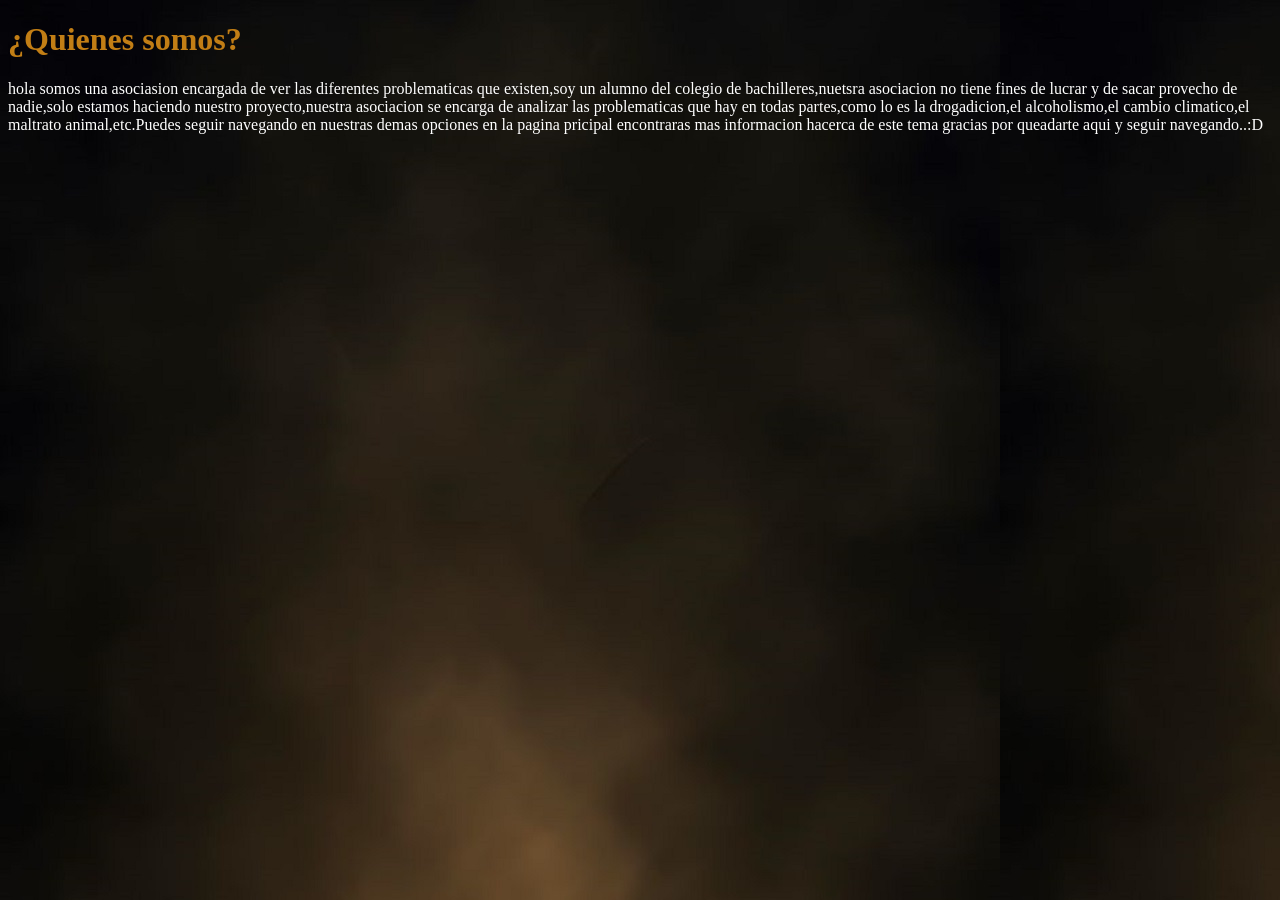
<file: pagina.html>
<!DOCTYPE html>
<html lang="es">
<head>
	<meta charset="utf-8">
	<meta name="viewport" content="width=device-width, initial-scale=1">
	<title>Nosotros</title>
</head>
<body background="imagen/fondo1.jpg">
	<h1 style="color:#C27E15; font:480px;" >¿Quienes somos?</h1>

<p style="color:#FFFFFF ;font:280px;" >hola somos una asociasion encargada de ver las diferentes problematicas que existen,soy un alumno del colegio de bachilleres,nuetsra asociacion no tiene fines de lucrar y de sacar provecho de nadie,solo estamos haciendo nuestro proyecto,nuestra asociacion se encarga de analizar las problematicas que hay en todas partes,como lo es la drogadicion,el alcoholismo,el cambio climatico,el maltrato animal,etc.Puedes seguir navegando en nuestras demas opciones en la pagina pricipal encontraras mas informacion hacerca de este tema gracias por queadarte aqui y seguir navegando..:D</p>

</body>
</html>
</file>
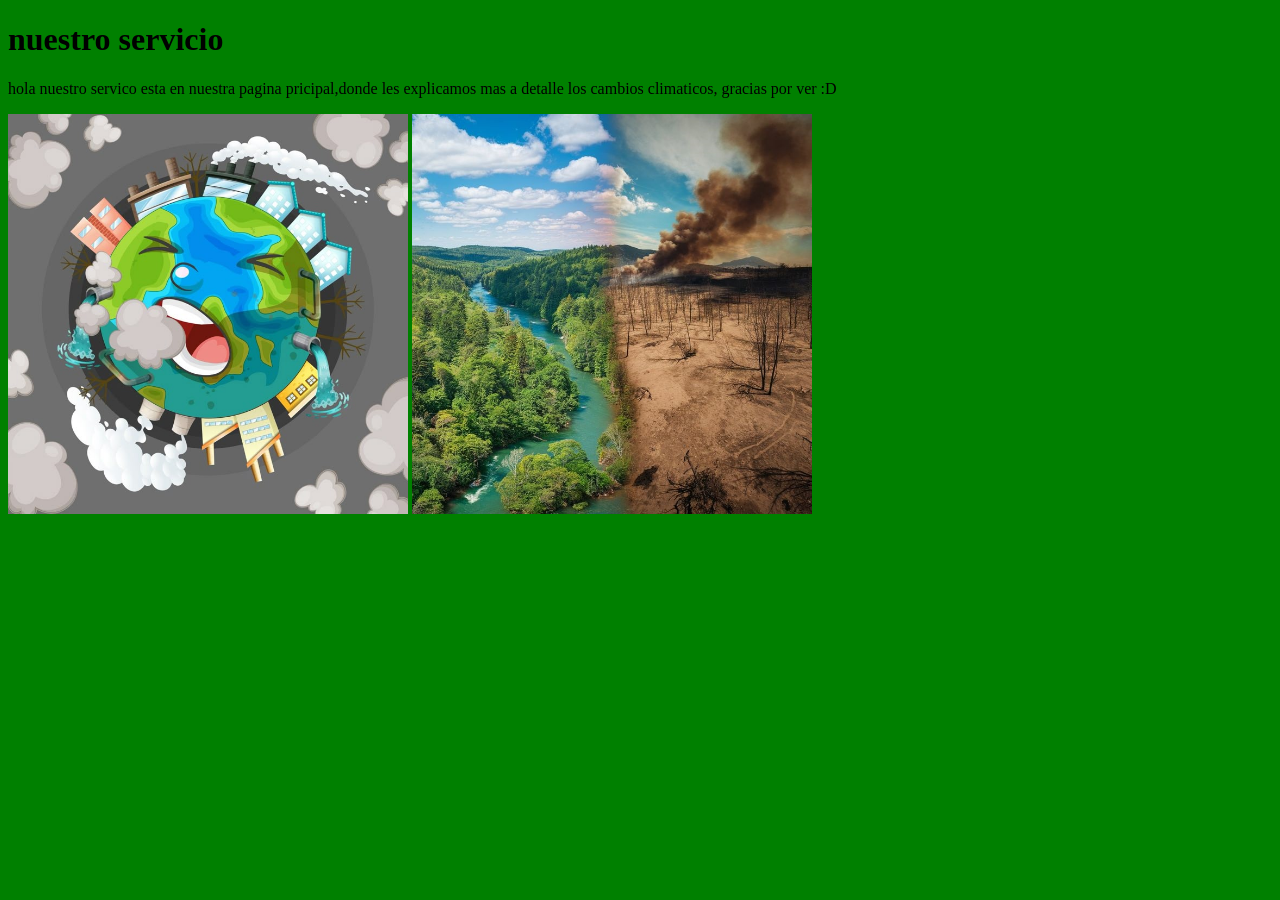
<file: pagina2.html>
<!DOCTYPE html>
<html>
<head>
	<meta charset="utf-8">
	<meta name="viewport" content="width=device-width, initial-scale=1">
	<title>servicio</title>
</head>
<body bgcolor="green">
<h1 style="color:black; font: 400px;">nuestro servicio</h1>
<p style="color white;font:250px;">hola nuestro servico esta en nuestra pagina pricipal,donde les explicamos mas a detalle los cambios climaticos, gracias por ver :D</p>
<img src="imagen/fofo.jpg" height="400px" width="400px">
<img src="imagen/dodo1.jpg" height="400px" width="400px">
</body>
</html>
</file>
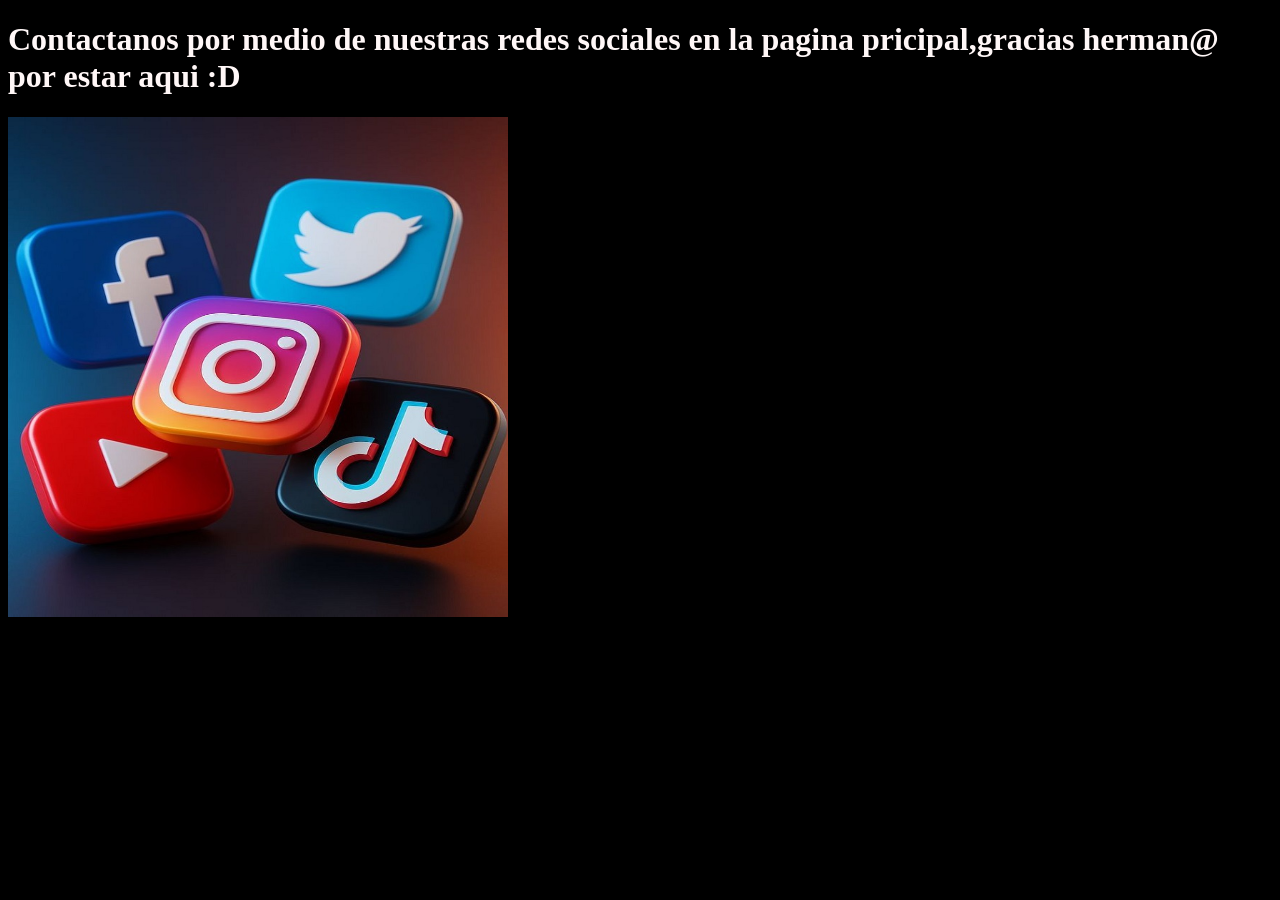
<file: pagina3.html>
<!DOCTYPE html>
<html>
<head>
	<meta charset="utf-8">
	<meta name="viewport" content="width=device-width, initial-scale=1">
	<title>contactanos</title>
</head>
<body bgcolor="black">
	<h1 style="color:#FFF7F7;font:250px;">Contactanos por medio de nuestras redes sociales en la pagina pricipal,gracias herman@ por estar aqui :D</h1>
<img src="imagen/redes1.jpg" height="500px" width="500px">
</body>
</html>
</file>
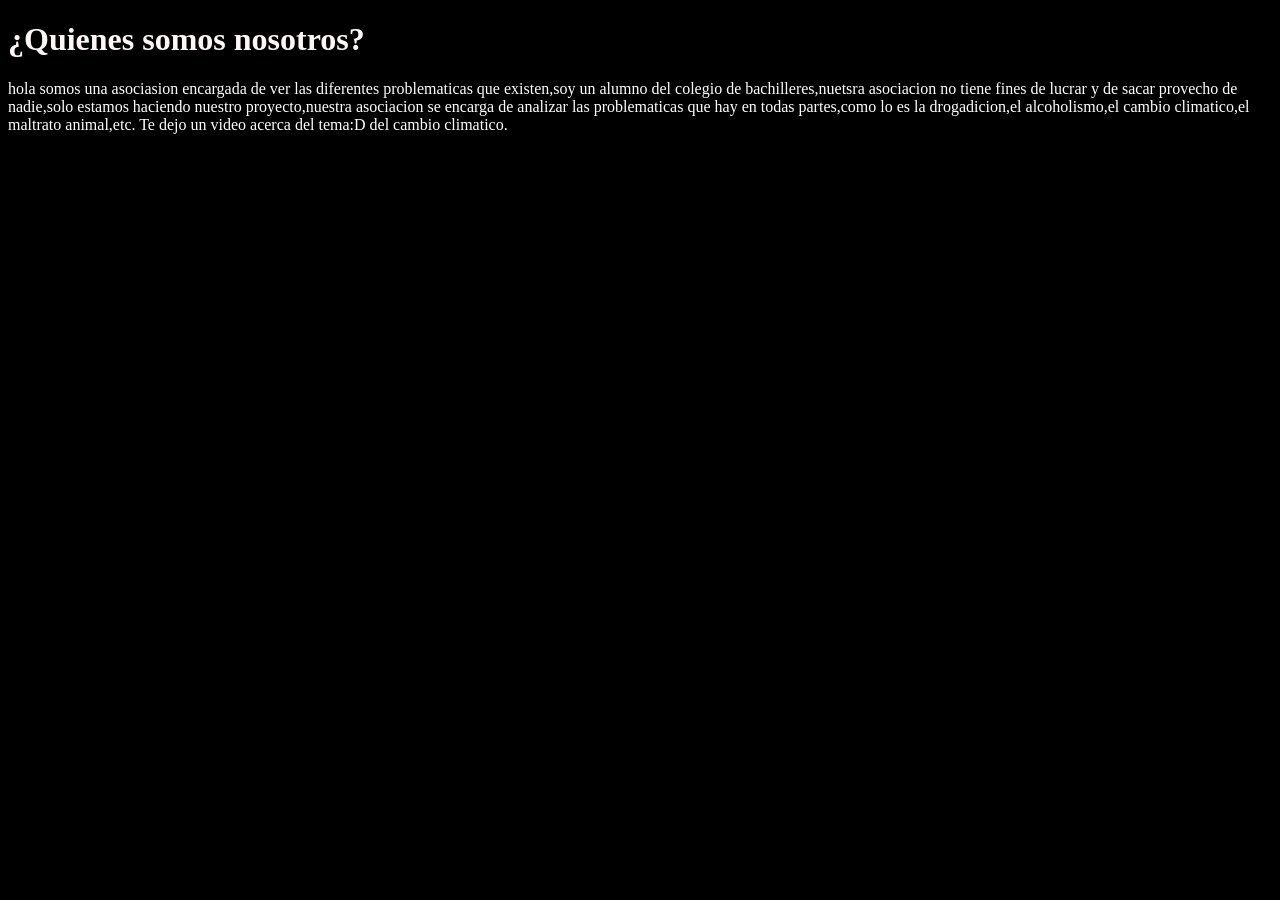
<file: pagina4.html>
<!DOCTYPE html>
<html>
<head>
	<meta charset="utf-8">
	<meta name="viewport" content="width=device-width, initial-scale=1">
	<title>nosotros</title>
</head>
<body bgcolor="black">
	<h1 style="color:#FFF7F7;font:350;">¿Quienes somos nosotros?</h1>
	<p style="color:#FFFFFF">hola somos una asociasion encargada de ver las diferentes problematicas que existen,soy un alumno del colegio de bachilleres,nuetsra asociacion no tiene fines de lucrar y de sacar provecho de nadie,solo estamos haciendo nuestro proyecto,nuestra asociacion se encarga de analizar las problematicas que hay en todas partes,como lo es la drogadicion,el alcoholismo,el cambio climatico,el maltrato animal,etc.
		Te dejo un video acerca del tema:D del cambio climatico.</p>
<p>
<iframe width="560" height="315" src="https://www.youtube.com/embed/umAGi80FsPM?si=SjitOAHBgG2PV922" title="YouTube video player" frameborder="0" allow="accelerometer; autoplay; clipboard-write; encrypted-media;gyroscope; picture-in-picture; web-share" referrerpolicy="strict-gin-when-cross-origin" allowfullscreen </iframe>	
</p>


</body>
</html>
</file>
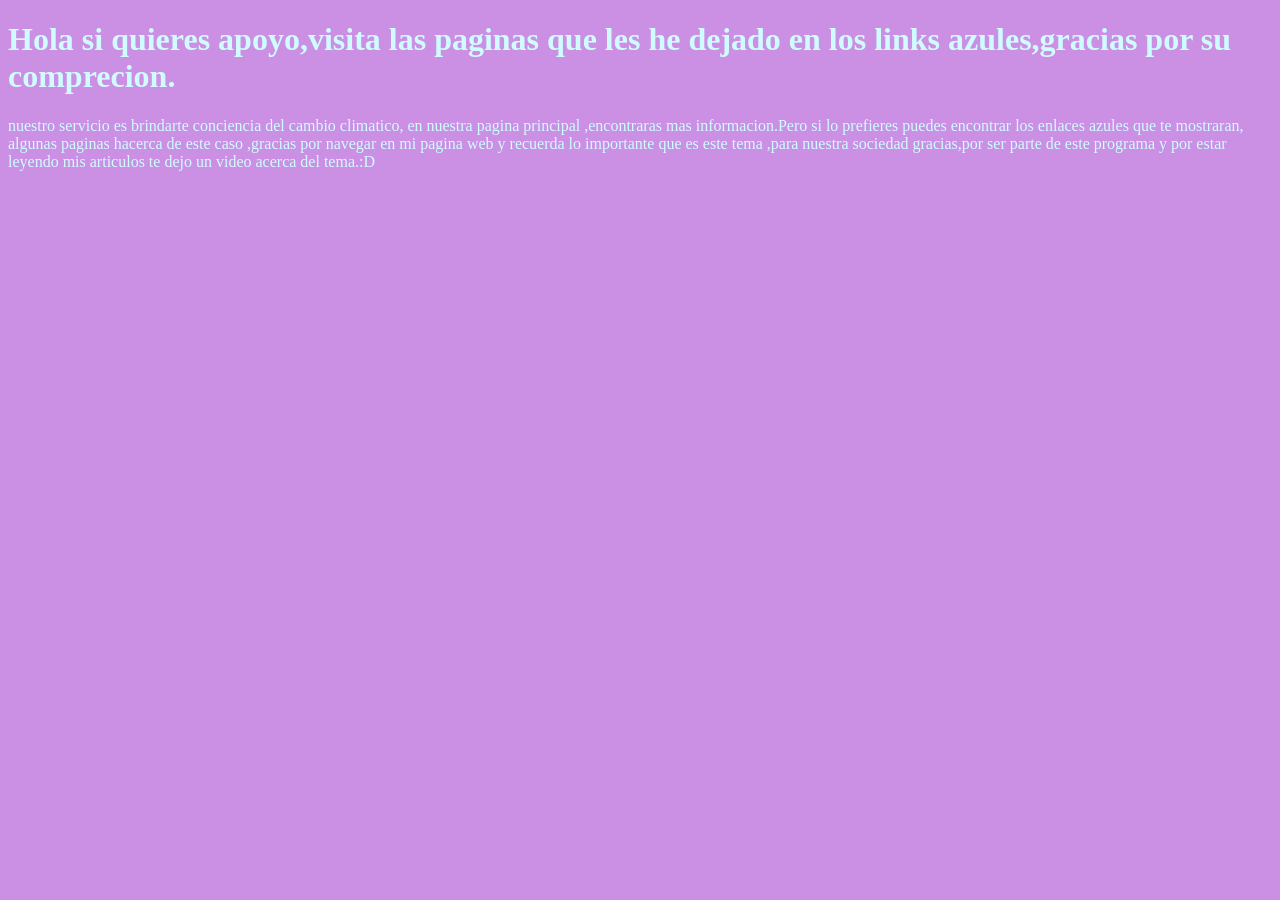
<file: pagina5.html>
<!DOCTYPE html>
<html>
<head>
	<meta charset="utf-8">
	<meta name="viewport" content="width=device-width, initial-scale=1">
	<title>nuestro servicio</title>
</head>
<body bgcolor="CB8FE3">
<h1 style="color:#CFFDFF;font:300px;"> Hola si quieres apoyo,visita las paginas que les he dejado en los links azules,gracias por su comprecion.</h1>
	<p style="color:#CFFDFF">nuestro servicio es brindarte conciencia del cambio climatico, en nuestra pagina principal ,encontraras mas informacion.Pero si lo prefieres puedes encontrar los enlaces azules que te mostraran, algunas paginas hacerca de este caso ,gracias por navegar en mi pagina web  y recuerda lo importante que es este tema ,para nuestra sociedad gracias,por ser parte de este programa y por estar leyendo mis articulos te dejo un video acerca del tema.:D</p>

	<p>
		<iframe width="300" height="150" src="https://www.youtube.com/embed/K7MzGe6OSs0?si=24XnpdWJ0yyPWyX-" title="YouTube video player" frameborder="0" allow="accelerometer; autoplay; clipboard-write; encrypted-media; gyroscope; picture-in-picture; web-share" referrerpolicy="strict-origin-when-cross-origin" allowfullscreen></iframe>
	</p>
</body>
</html>
</file>
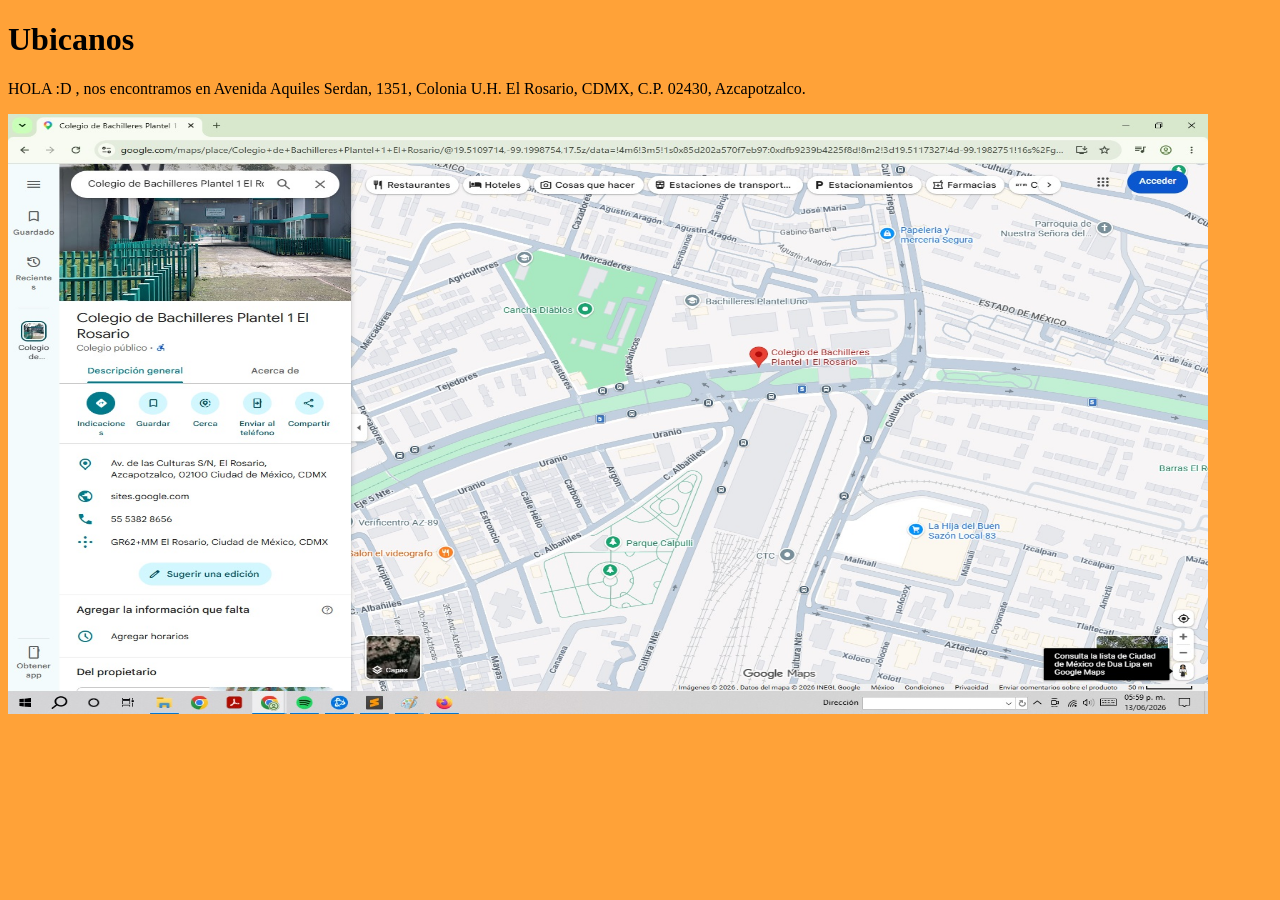
<file: pagina6.html>
<!DOCTYPE html>
<html>
<head>
	<meta charset="utf-8">
	<meta name="viewport" content="width=device-width, initial-scale=1">
	<title>ubicanos</title>
</head>
<body bgcolor="#FFA238">
	<h1> Ubicanos</h1>
	<p>HOLA :D , nos encontramos en Avenida Aquiles Serdan, 1351, Colonia U.H. El Rosario, CDMX, C.P. 02430, Azcapotzalco.</p>
	<img src="imagen/rosario.jpg " height="600px" width="1200px">

</body>
</html>
</file>
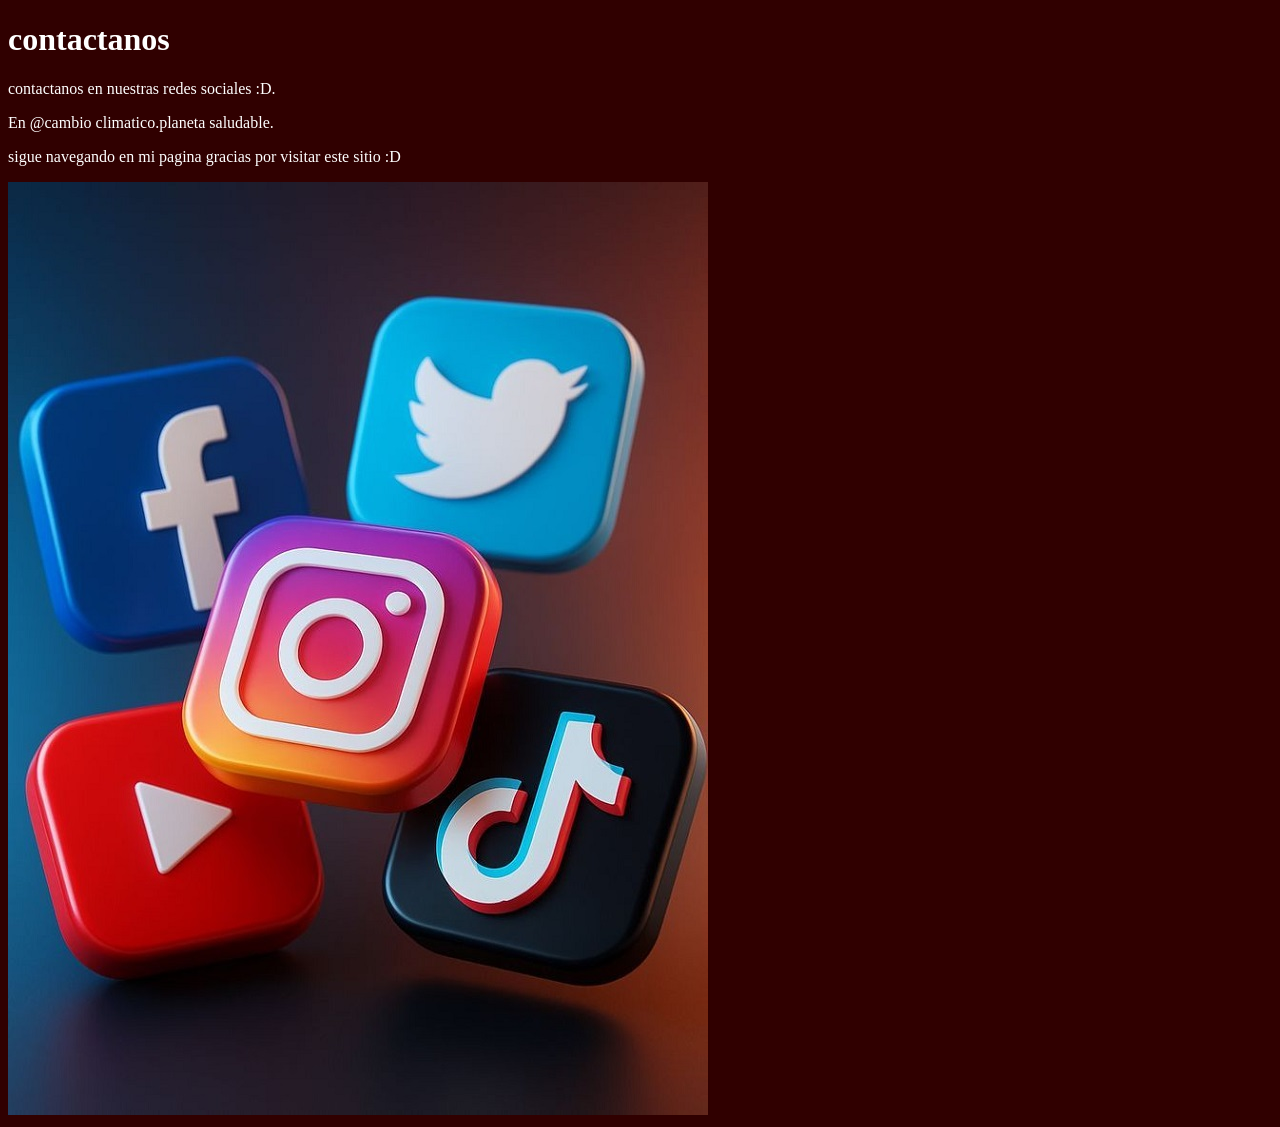
<file: pagina7.html>
<!DOCTYPE html>
<html>
<head>
	<meta charset="utf-8">
	<meta name="viewport" content="width=device-width, initial-scale=1">
	<title> contactos</title>
</head>
<body bgcolor="#300000">
	<h1 style="color:white;"> contactanos</h1>
	<p style="color:white;" > contactanos en nuestras redes sociales :D.
	 <p style="color:white;">En @cambio climatico.planeta saludable.</p><p style="color:white ;">sigue navegando en mi pagina gracias por visitar este sitio :D</p>
<img src=" imagen/redes1.jpg">

</body>
</html>
</file>
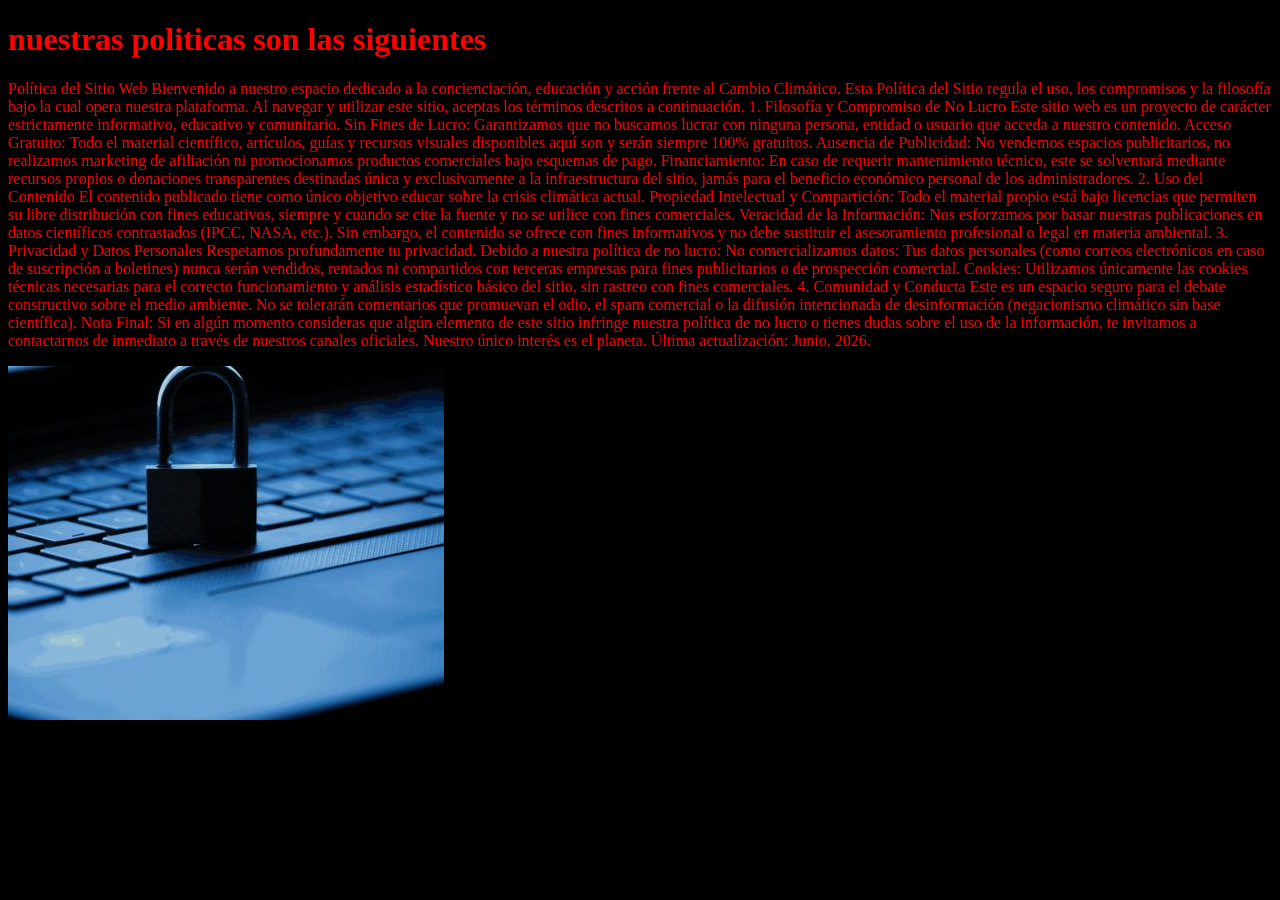
<file: pagina8.html>
<!DOCTYPE html>
<html>
<head>
	<meta charset="utf-8">
	<meta name="viewport" content="width=device-width, initial-scale=1">
	<title>politicas</title>
</head>
<body bgcolor="#000000">
	<h1 style="color:red;">nuestras politicas son las siguientes</h1>
	<p style="color:red;">Política del Sitio Web
Bienvenido a nuestro espacio dedicado a la concienciación, educación y acción frente al Cambio Climático. Esta Política del Sitio regula el uso, los compromisos y la filosofía bajo la cual opera nuestra plataforma. Al navegar y utilizar este sitio, aceptas los términos descritos a continuación.

1. Filosofía y Compromiso de No Lucro
Este sitio web es un proyecto de carácter estrictamente informativo, educativo y comunitario.

Sin Fines de Lucro: Garantizamos que no buscamos lucrar con ninguna persona, entidad o usuario que acceda a nuestro contenido.

Acceso Gratuito: Todo el material científico, artículos, guías y recursos visuales disponibles aquí son y serán siempre 100% gratuitos.

Ausencia de Publicidad: No vendemos espacios publicitarios, no realizamos marketing de afiliación ni promocionamos productos comerciales bajo esquemas de pago.

Financiamiento: En caso de requerir mantenimiento técnico, este se solventará mediante recursos propios o donaciones transparentes destinadas única y exclusivamente a la infraestructura del sitio, jamás para el beneficio económico personal de los administradores.

2. Uso del Contenido
El contenido publicado tiene como único objetivo educar sobre la crisis climática actual.

Propiedad Intelectual y Compartición: Todo el material propio está bajo licencias que permiten su libre distribución con fines educativos, siempre y cuando se cite la fuente y no se utilice con fines comerciales.

Veracidad de la Información: Nos esforzamos por basar nuestras publicaciones en datos científicos contrastados (IPCC, NASA, etc.). Sin embargo, el contenido se ofrece con fines informativos y no debe sustituir el asesoramiento profesional o legal en materia ambiental.

3. Privacidad y Datos Personales
Respetamos profundamente tu privacidad. Debido a nuestra política de no lucro:

No comercializamos datos: Tus datos personales (como correos electrónicos en caso de suscripción a boletines) nunca serán vendidos, rentados ni compartidos con terceras empresas para fines publicitarios o de prospección comercial.

Cookies: Utilizamos únicamente las cookies técnicas necesarias para el correcto funcionamiento y análisis estadístico básico del sitio, sin rastreo con fines comerciales.

4. Comunidad y Conducta
Este es un espacio seguro para el debate constructivo sobre el medio ambiente. No se tolerarán comentarios que promuevan el odio, el spam comercial o la difusión intencionada de desinformación (negacionismo climático sin base científica).

Nota Final: Si en algún momento consideras que algún elemento de este sitio infringe nuestra política de no lucro o tienes dudas sobre el uso de la información, te invitamos a contactarnos de inmediato a través de nuestros canales oficiales. Nuestro único interés es el planeta.

Última actualización: Junio, 2026.
</p>
<img src="imagen/poli.JPG">

</body>
</html>
</file>
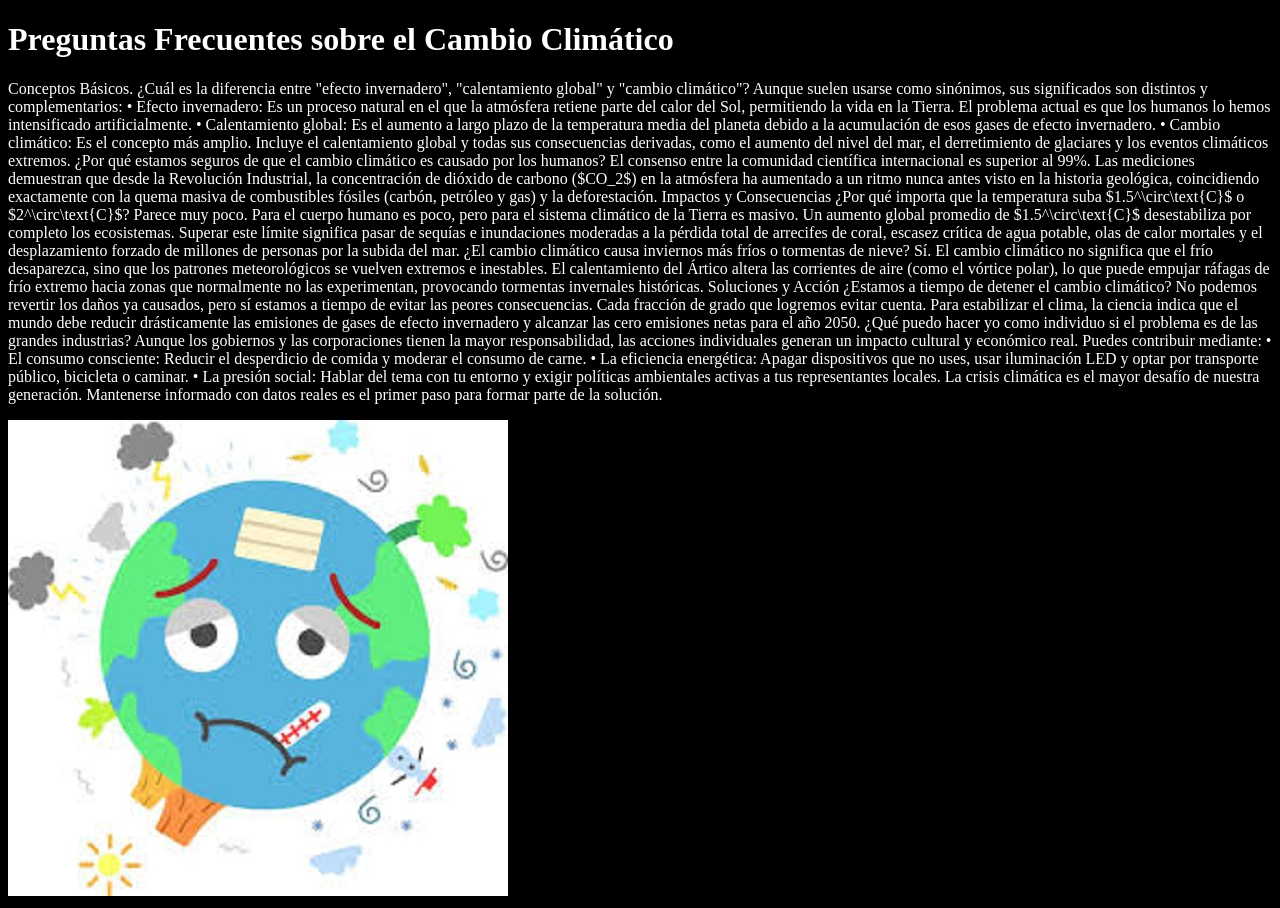
<file: pagina9.html>
<!DOCTYPE html>
<html>
<head>
	<meta charset="utf-8">
	<meta name="viewport" content="width=device-width, initial-scale=1">
	<title>preguntas frecuentes</title>
</head>
<body bgcolor="#000000">
	<h1 style="color:white;"> Preguntas Frecuentes sobre el Cambio Climático</h1>
	<p style="color:white;">Conceptos Básicos.
	¿Cuál es la diferencia entre "efecto invernadero", "calentamiento global" y "cambio climático"?
Aunque suelen usarse como sinónimos, sus significados son distintos y complementarios:
•	Efecto invernadero: Es un proceso natural en el que la atmósfera retiene parte del calor del Sol, permitiendo la vida en la Tierra. El problema actual es que los humanos lo hemos intensificado artificialmente.
•	Calentamiento global: Es el aumento a largo plazo de la temperatura media del planeta debido a la acumulación de esos gases de efecto invernadero.
•	Cambio climático: Es el concepto más amplio. Incluye el calentamiento global y todas sus consecuencias derivadas, como el aumento del nivel del mar, el derretimiento de glaciares y los eventos climáticos extremos.
¿Por qué estamos seguros de que el cambio climático es causado por los humanos?
El consenso entre la comunidad científica internacional es superior al 99%. Las mediciones demuestran que desde la Revolución Industrial, la concentración de dióxido de carbono ($CO_2$) en la atmósfera ha aumentado a un ritmo nunca antes visto en la historia geológica, coincidiendo exactamente con la quema masiva de combustibles fósiles (carbón, petróleo y gas) y la deforestación.
Impactos y Consecuencias
¿Por qué importa que la temperatura suba $1.5^\circ\text{C}$ o $2^\circ\text{C}$? Parece muy poco.
Para el cuerpo humano es poco, pero para el sistema climático de la Tierra es masivo. Un aumento global promedio de $1.5^\circ\text{C}$ desestabiliza por completo los ecosistemas. Superar este límite significa pasar de sequías e inundaciones moderadas a la pérdida total de arrecifes de coral, escasez crítica de agua potable, olas de calor mortales y el desplazamiento forzado de millones de personas por la subida del mar.
¿El cambio climático causa inviernos más fríos o tormentas de nieve?
Sí. El cambio climático no significa que el frío desaparezca, sino que los patrones meteorológicos se vuelven extremos e inestables. El calentamiento del Ártico altera las corrientes de aire (como el vórtice polar), lo que puede empujar ráfagas de frío extremo hacia zonas que normalmente no las experimentan, provocando tormentas invernales históricas.
Soluciones y Acción
¿Estamos a tiempo de detener el cambio climático?
No podemos revertir los daños ya causados, pero sí estamos a tiempo de evitar las peores consecuencias. Cada fracción de grado que logremos evitar cuenta. Para estabilizar el clima, la ciencia indica que el mundo debe reducir drásticamente las emisiones de gases de efecto invernadero y alcanzar las cero emisiones netas para el año 2050.
¿Qué puedo hacer yo como individuo si el problema es de las grandes industrias?
Aunque los gobiernos y las corporaciones tienen la mayor responsabilidad, las acciones individuales generan un impacto cultural y económico real. Puedes contribuir mediante:
•	El consumo consciente: Reducir el desperdicio de comida y moderar el consumo de carne.
•	La eficiencia energética: Apagar dispositivos que no uses, usar iluminación LED y optar por transporte público, bicicleta o caminar.
•	La presión social: Hablar del tema con tu entorno y exigir políticas ambientales activas a tus representantes locales.
La crisis climática es el mayor desafío de nuestra generación. Mantenerse informado con datos reales es el primer paso para formar parte de la solución.

</p>
<img src="imagen/toto.jpg">
</body>
</html>
</file>
